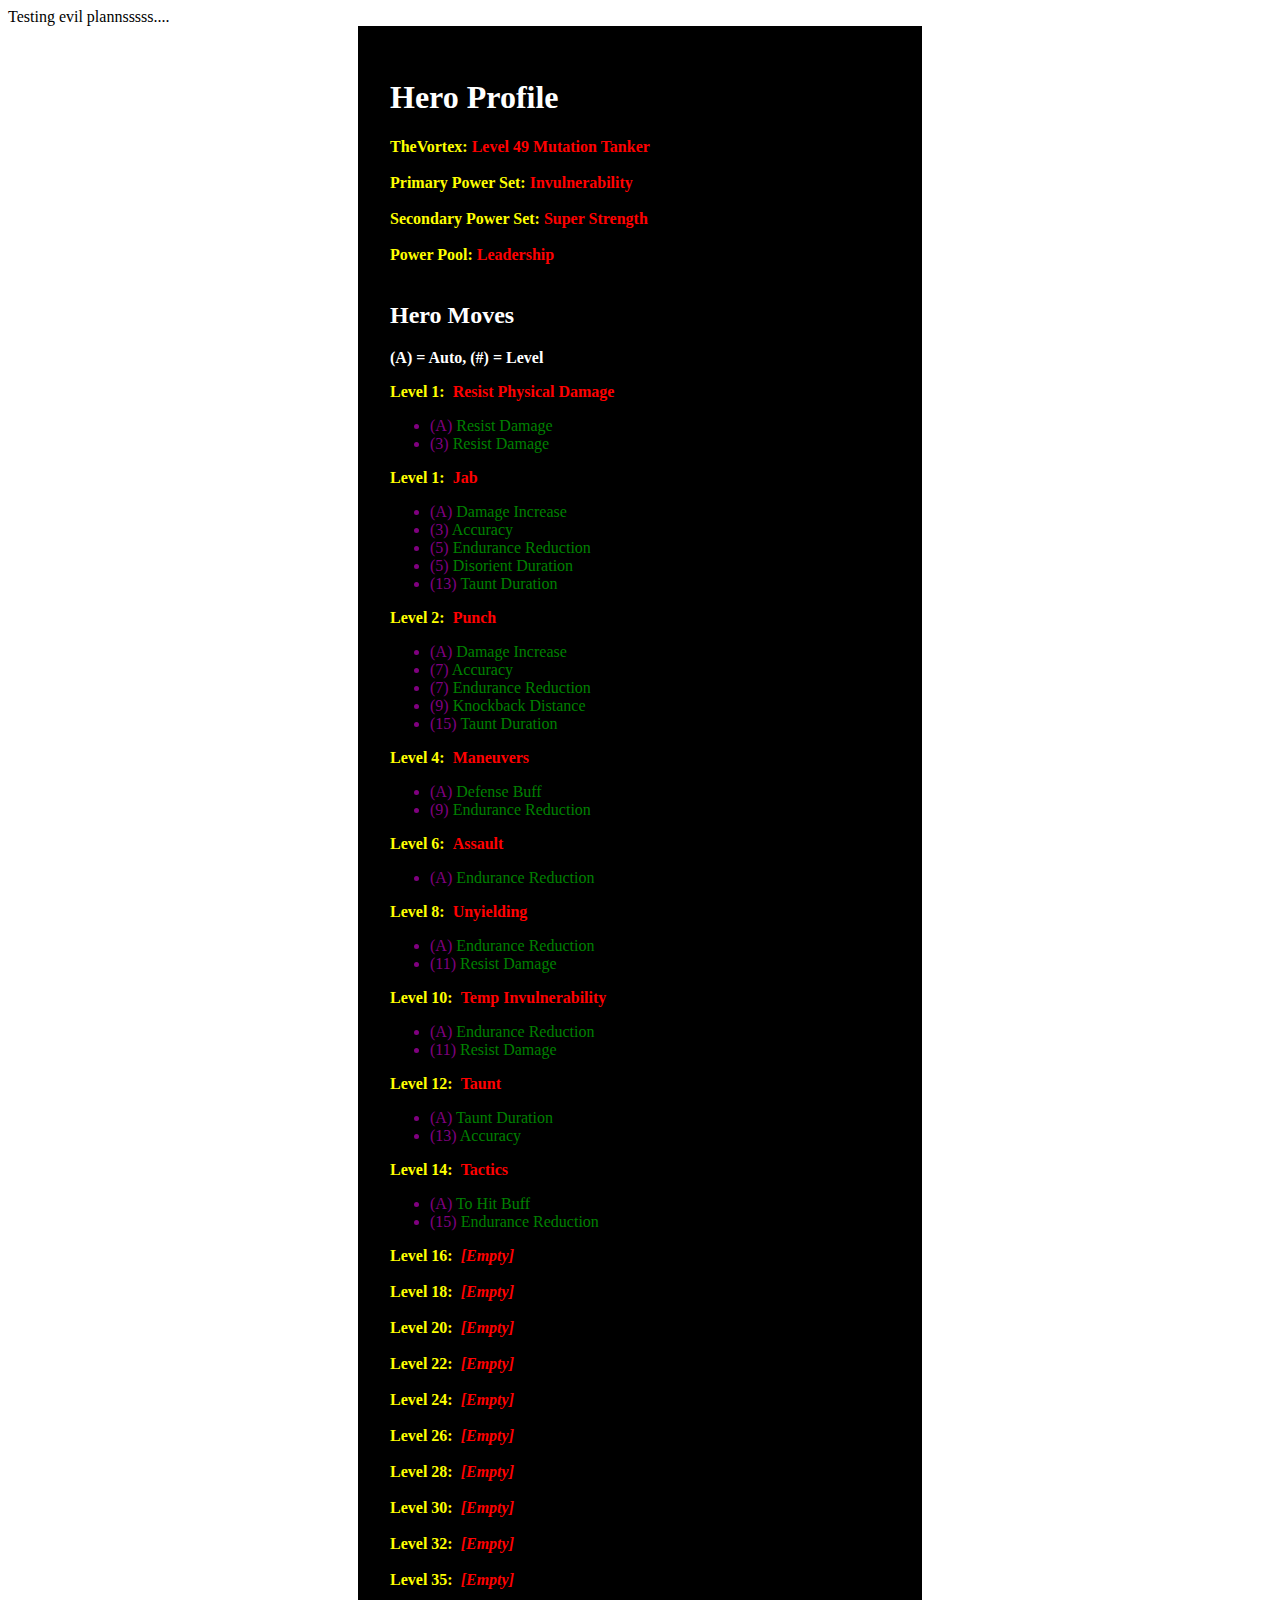
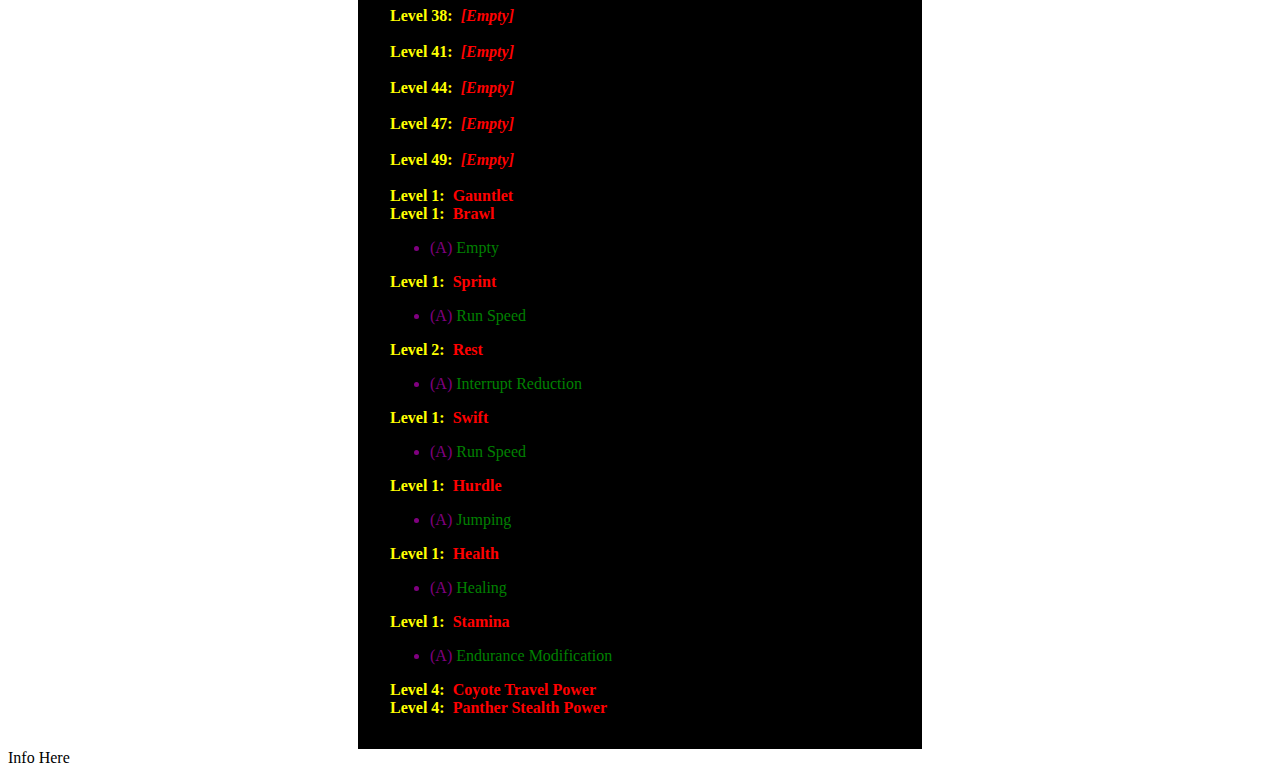
<file: characterbuilds/mae/character-build.html>
<!doctype html>
<html lang="en">
    <head>
        <meta charset="utf-8">
        <meta name="viewport" content="width=device-width, initial-scale=1">

        <title>Elemaental Rangers COH Character Builds | Mae | TheVortex</title>
        <meta name="description" content="TheVortex's Character Build Sheet.">
        <meta name="author" content="The Elemaental Rangers">
        <!-- Get favicon files -->
        <link rel="apple-touch-icon" sizes="180x180" href="/apple-touch-icon.png">
        <link rel="icon" type="image/png" sizes="32x32" href="/favicon-32x32.png">
        <link rel="icon" type="image/png" sizes="16x16" href="/favicon-16x16.png">
        <link rel="manifest" href="/site.webmanifest">
        <link rel="mask-icon" href="/safari-pinned-tab.svg" color="#004d5a">
        <meta name="msapplication-TileColor" content="#004d5a">
        <meta name="theme-color" content="#ffffff">
        <!-- Get Stylesheet -->
        <link rel="stylesheet" href="/css/styles.css">
        <!-- Get jQuery language -->
        <script language="JavaScript" type="text/javascript" src="/js/jquery-3.6.0.min.js"></script>
        <script>
            /* Load Header and Footer */
            $(document).ready(function(){
               $("#header").load("/includes/header.html", function() {
                }); 
            });
            $(document).ready(function(){
               $("footer").load("/includes/footer.html", function() {
                }); 
            });

            /* Replace variable with file name for corresponding generated .html file, NOT hero's name!
               ie. Hero's proper name is TheVortex, but the generated build file is The_vortex.html,
               put "The_vortex" into hero variable */
            var hero = "The_vortex";
            
            /* Load hero info into page */
            $(document).ready(function(){
               $("#content").load(hero + ".html", function() {
                 $(this).html($(this).html().replace("This Hero build was built using Mids Reborn 3.0.6.0", "<h1>Hero Profile</h1>"));
                 $(this).html($(this).html().replace("https://github.com/LoadedCamel/MidsReborn", ""));
                 $(this).html($(this).html().replace("Hero Profile:", "<h2>Hero Moves</h2><p>(A) = Auto, (#) = Level</p><div class='moveset'>"));
                 $(this).html($(this).html().replaceAll("[Empty]", "<span class='null'>[Empty]</span>"));
                 $(this).html($(this).html().replace("------------", "</div>"));
                }); 
            });
    </script>
    </head>

    <body>
        <header id="header">
        </header>

     <div id="content"></div>

        <footer id="footer"></footer>
    </body>
</html>
</file>
<file: css/styles.css>
/* *** STYLES FOR CHARACTER BUILD SHEET *** */
 
 #content {
      width: 500px;
      margin: 0 auto;
      padding: 2rem;
      background: #000;
      display: grid;
    }
    
    /* Headings */
    #content h1 {
      
    }
    
    #content b {
      color: white !important;
    }
    
    /* Titles */
    #content b font {
      color: yellow !important;
    }
    
    /* Items */
        #content b font:nth-of-type(even), .null{
      color: red !important;
    }
    
    /* Lists */
    #content ul {
      color: purple;
    }
    
    /* List Items */
    #content ul li font {
      color: green;
    }
    
    /* Gets rid of the link */
    a {
      display: none;
    }
    
    /* Cleans up code */
    br {
      display: none;
    }
    
    b + br {
      display: block;
    }
        
    .null:after{
        content: "\A";
        white-space: pre-wrap;
    }
</file>
